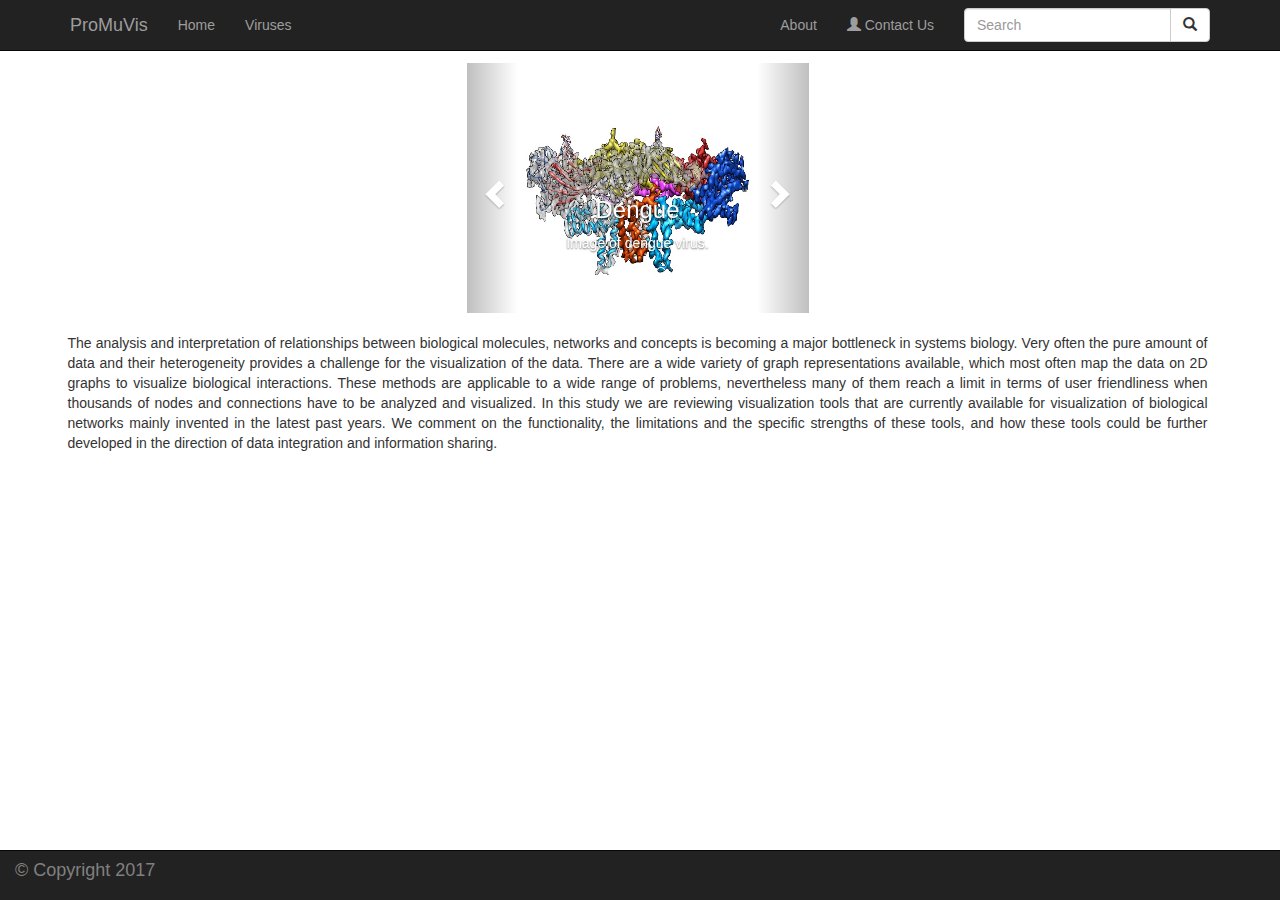
<file: src/html/test/index.html>
<!DOCTYPE html>
	<html lang="en">
		<head>
			<title>Bio Visualization</title>
			<meta charset="utf-8">
			<meta name="viewport" content="width=device-width, initial-scale=1">
			<link rel="stylesheet" href="https://maxcdn.bootstrapcdn.com/bootstrap/3.3.7/css/bootstrap.min.css">
			<script src="https://ajax.googleapis.com/ajax/libs/jquery/3.1.1/jquery.min.js"></script>
			<script src="https://maxcdn.bootstrapcdn.com/bootstrap/3.3.7/js/bootstrap.min.js"></script>
		</head>

		<style>
			#body {
				font-family: "Lato", sans-serif;
				margin-top: 43px;
				margin-left: 0px;
				margin-right: 5px;
				margin-bottom: 0px;
				
			}

			.sidenav {
				height: 100%;
				width:20%;
				padding-top: 50px;
				position: fixed;
				background-color: #101010;
				overflow-x: auto;
				transition: 0.5s;
				margin-left: -22px;
			}

			.sidenav a {
				padding: 8px 8px 8px 12px;
				font-size: 25px;
				color: #818181;
				display: block;
				transition: 0.3s
			}

			.sidenav a:hover {
				color: #f1f1f1;
			}

			.sidenav .closebtn {
				position: absolute; 
				top: 0;
				right: 25px;
				font-size: 36px;
				margin-left: 50px;
			}
			
			#content {
				float: right;
				background-color: white;
				width: 80%;
				height:525px;
				margin-top: -35px;
				margin-left: auto;
				margin-right: auto;
				margin-bottom: auto;
			}
			#hframe{
				width: 100%;
				height: 545px;
				border : 0;
			}

			h4{
				color: gray;
			}

			@media screen and (max-height: 450px) {
				.sidenav {padding-top: 15px;}
				.sidenav a {font-size: 18px;}
			}
		</style>

		

		<body>
			<nav class="navbar navbar-inverse navbar-fixed-top">
				<div class="container">
					<div class="navbar-header">
						<button type="button" class="navbar-toggle" data-toggle="collapse" data-target="#myNavbar">
							<span class="icon-bar"></span>
							<span class="icon-bar"></span>
							<span class="icon-bar"></span>
						</button>
						<a class="navbar-brand" href="index.html">ProMuVis</a>
					</div>
					
					<div class="collapse navbar-collapse" id="myNavbar">
						<ul class="nav navbar-nav">
							<li><a href="home.html" target="iframe">Home</a></li>
							<li><a href="viruses.html" target="iframe">Viruses</a></li>
						</ul>
	
					<form class="navbar-form navbar-right">
						<div class="input-group">
							<form id="search" method="get" action="http://www.google.com">
							<input type="text" class="form-control" placeholder="Search"></form>
								<div class="input-group-btn">
									<button class="btn btn-default" type="submit">
										<i class="glyphicon glyphicon-search"></i>
									</button>
								</div>
						</div> 
					</form>
	
					<ul class="nav navbar-nav navbar-right">
						<li><a href="about.html" target="iframe">About</a></li>
						<li><a href="contact.html" target="iframe"><span class="glyphicon glyphicon-user"></span> Contact Us</a></li>
					</ul>
				</div>
			</nav>
			
			<div id = "body">
				<iframe id="hframe" name="iframe" src="home.html"></iframe>
			</div> 
						
			<nav class="navbar navbar-inverse navbar-fixed-bottom">
				<div class="container-fluid">
					<div class="navbar-header">
						<h4 align="center">© Copyright 2017</h4>
					</div>
				</div>
			</nav>
		</body>
	</html>
</file>
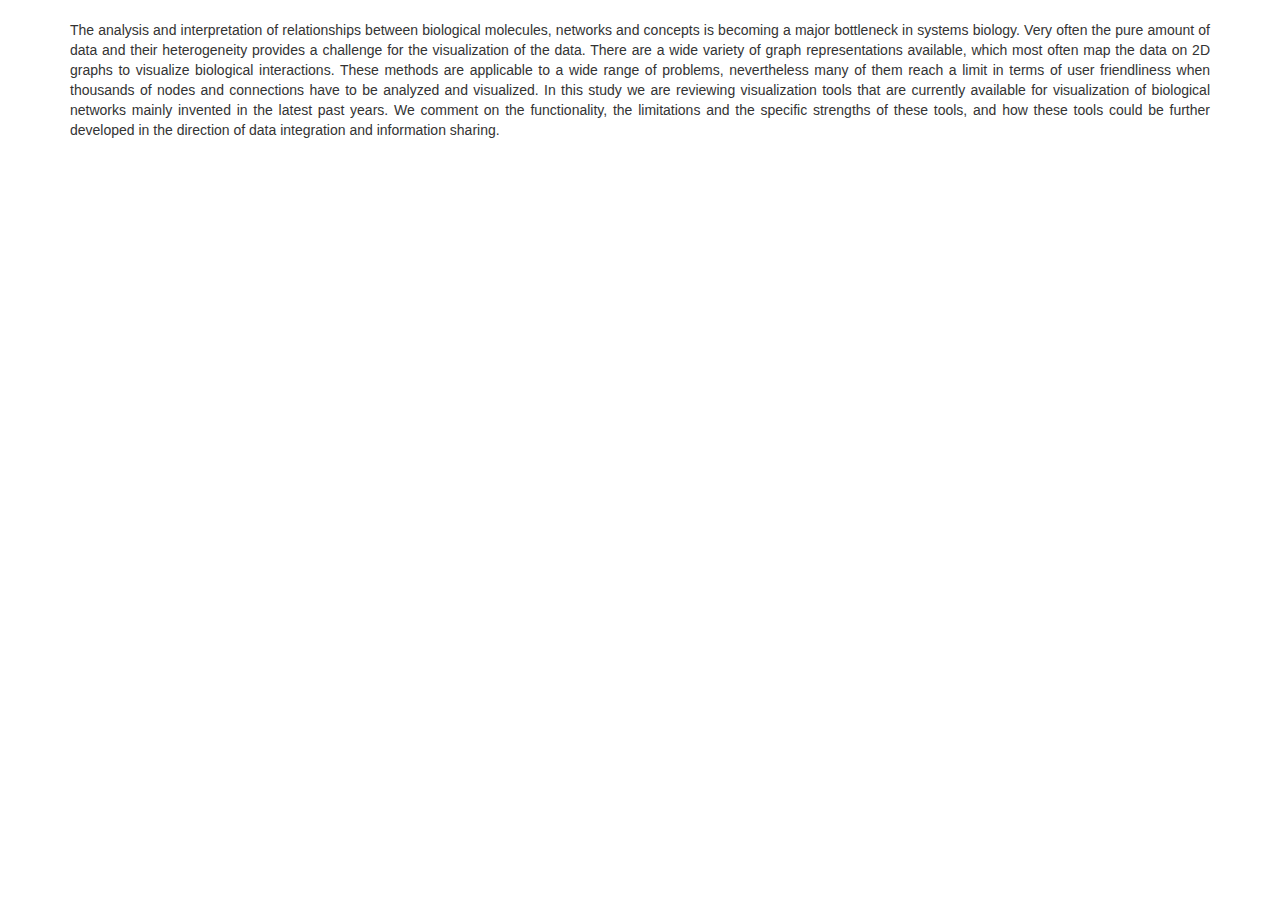
<file: src/html/test/about.html>
<! DOCTYPE html>
<html lang="en">
	<head>
		<title>about</title>
			<meta charset="utf-8">
			<meta name="viewport" content="width=device-width, initial-scale=1">
			<link rel="stylesheet" href="https://maxcdn.bootstrapcdn.com/bootstrap/3.3.7/css/bootstrap.min.css">
			<script src="https://maxcdn.bootstrapcdn.com/bootstrap/3.3.7/js/bootstrap.min.js"></script>
	</head>
	
	<body>
		<div class="container"><br>
			<p align="justify">The analysis and interpretation of relationships between biological molecules, networks and concepts is becoming a major 
				bottleneck in systems biology. Very often the pure amount of data and their heterogeneity provides a challenge for the visualization of the 
				data. There are a wide variety of graph representations available, which most often map the data on 2D graphs to visualize biological 
				interactions. These methods are applicable to a wide range of problems, nevertheless many of them reach a limit in terms of user friendliness
				when thousands of nodes and connections have to be analyzed and visualized. In this study we are reviewing visualization tools that are 
				currently available for visualization of biological networks mainly invented in the latest past years. We comment on the functionality, 
				the limitations and the specific strengths of these tools, and how these tools could be further developed in the direction of data integration 
				and information sharing.
			</p>
		</div>
	</body>
</html>
</file>
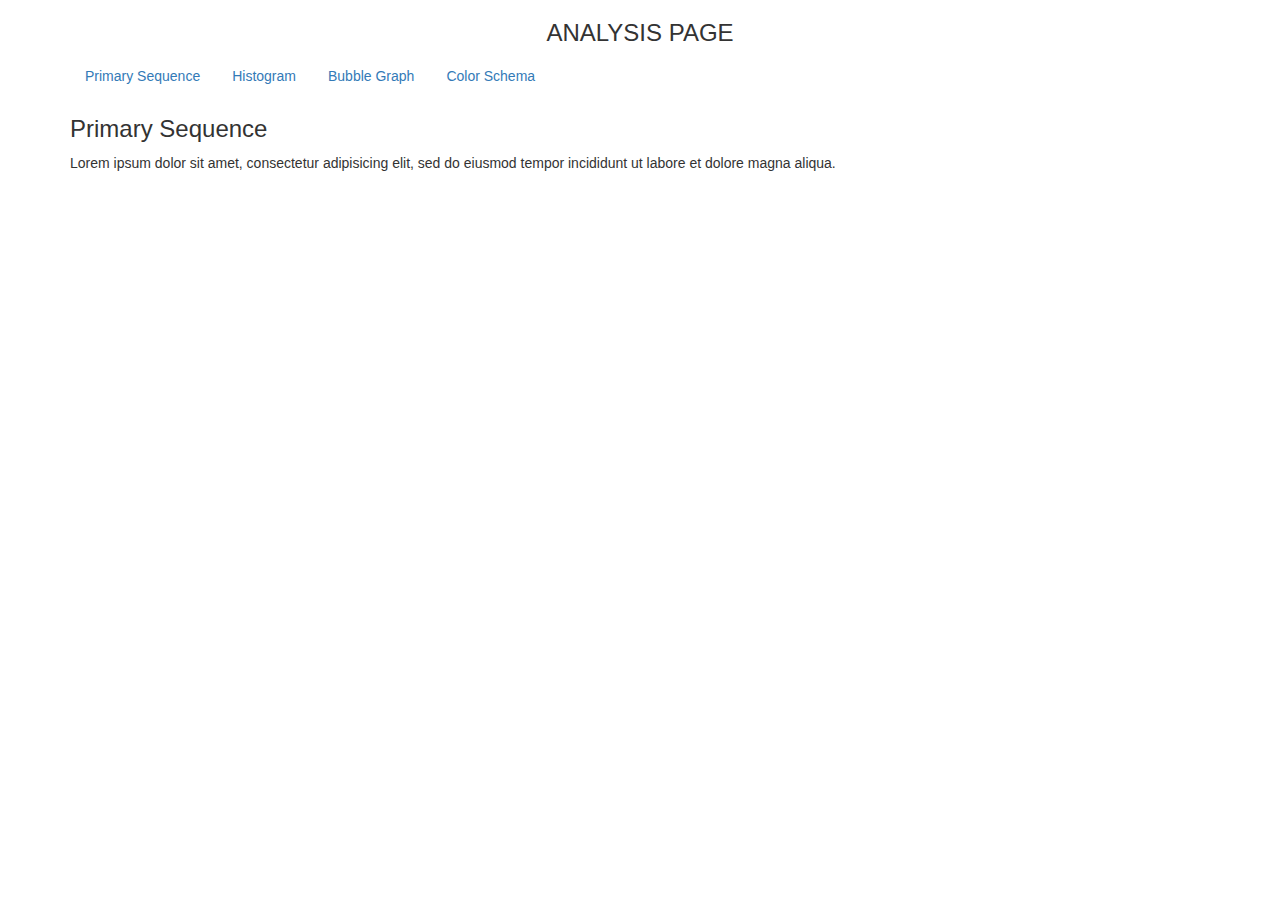
<file: src/html/test/analysis.html>
<!DOCTYPE html>
<html lang="en">
	<head>
		<title>analysis</title>
		<meta charset="utf-8">
		<meta name="viewport" content="width=device-width, initial-scale=1">
		<link rel="stylesheet" href="https://maxcdn.bootstrapcdn.com/bootstrap/3.3.7/css/bootstrap.min.css">
		<script src="https://ajax.googleapis.com/ajax/libs/jquery/3.1.1/jquery.min.js"></script>
		<script src="https://maxcdn.bootstrapcdn.com/bootstrap/3.3.7/js/bootstrap.min.js"></script>
	</head>
	
	<style>
	
	</style>
	
	<body>
	<div class="container">
		<h3 align="center">ANALYSIS PAGE</h3>
			<ul class="nav nav-pills">
				<li><a data-toggle="pill" href="#primary">Primary Sequence</a></li>
				<li><a data-toggle="pill" href="#hgraph">Histogram</a></li>
				<li><a data-toggle="pill" href="#bgraph">Bubble Graph</a></li>
				<li><a data-toggle="pill" href="#color">Color Schema</a></li>
			</ul>
  
			<div class="tab-content">
				<div id="primary" class="tab-pane fade in active">
					<h3>Primary Sequence</h3>
						<p>Lorem ipsum dolor sit amet, consectetur adipisicing elit, sed do eiusmod tempor incididunt ut labore et dolore magna aliqua.</p>
				</div>
    
				<div id="hgraph" class="tab-pane fade">
					<h3>Histogram</h3>
						<p>Ut enim ad minim veniam, quis nostrud exercitation ullamco laboris nisi ut aliquip ex ea commodo consequat.</p>
				</div>
				
				<div id="bgraph" class="tab-pane fade">
					<h3>Bubble Graph</h3>
						<p>Sed ut perspiciatis unde omnis iste natus error sit voluptatem accusantium doloremque laudantium, totam rem aperiam.</p>
				</div>
    
				<div id="color" class="tab-pane fade">
					<h3>Color Schema</h3>
						<p>Eaque ipsa quae ab illo inventore veritatis et quasi architecto beatae vitae dicta sunt explicabo.</p>
				</div>
			</div>
	</div>
	</body>
</html>
</file>
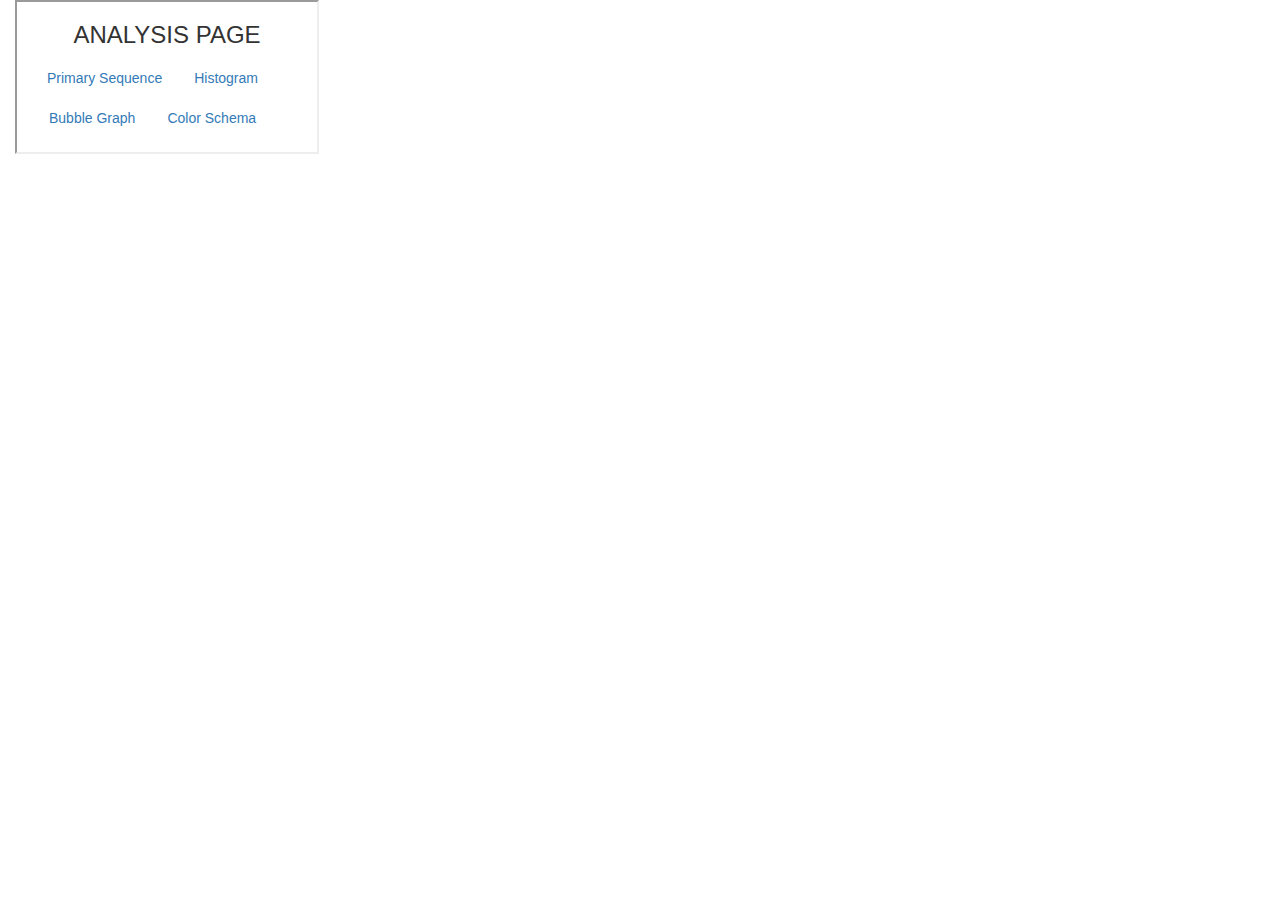
<file: src/html/test/dengue.html>
<! DOCTYPE html>
<html lang="en">
		<head>
			<title>Bio Visualization</title>
			<meta charset="utf-8">
			<meta name="viewport" content="width=device-width, initial-scale=1">
			<link rel="stylesheet" href="https://maxcdn.bootstrapcdn.com/bootstrap/3.3.7/css/bootstrap.min.css">
			<script src="https://ajax.googleapis.com/ajax/libs/jquery/3.1.1/jquery.min.js"></script>
			<script src="https://maxcdn.bootstrapcdn.com/bootstrap/3.3.7/js/bootstrap.min.js"></script>
		</head>
		
		<body id ="body">
			<div class="container-fluid">
				<section>
					<iframe id="inframe"  scrolling="auto" name="iframe" src="analysis.html"></iframe>
				</section>
			</div>
		</body>
</html>
</file>
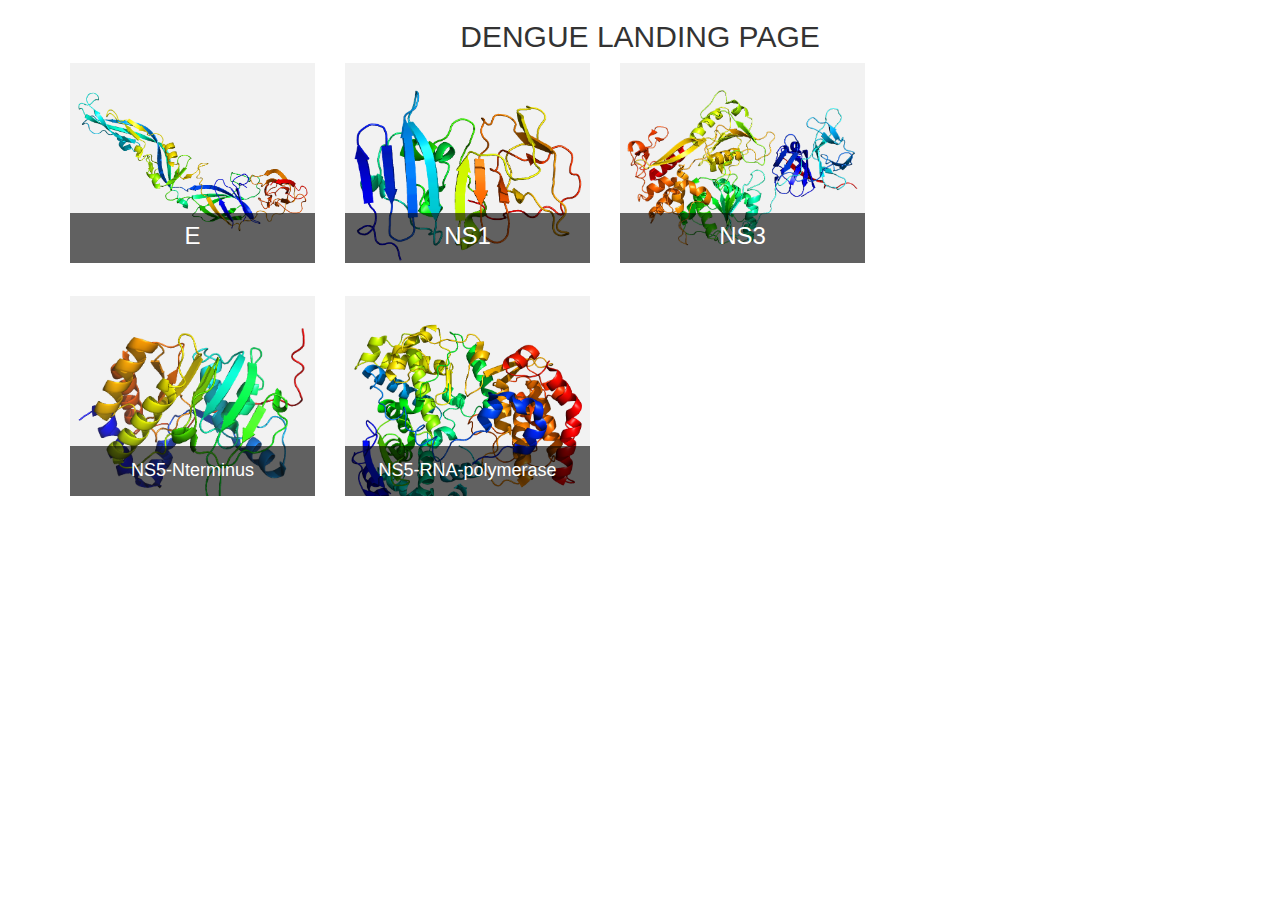
<file: src/html/test/denguelp.html>
<!DOCTYPE html>
<html lang="en">
	<head>
		<title>Dengue landing page</title>
		<meta charset="utf-8">
		<meta name="viewport" content="width=device-width, initial-scale=1">
		<link rel="stylesheet" href="https://maxcdn.bootstrapcdn.com/bootstrap/3.3.7/css/bootstrap.min.css">
		<script src="https://ajax.googleapis.com/ajax/libs/jquery/3.1.1/jquery.min.js"></script>
		<script src="https://maxcdn.bootstrapcdn.com/bootstrap/3.3.7/js/bootstrap.min.js"></script>
	</head>

	<style>
		#box{
			width: 275px;
			align: center;
		}
				
		.cuadro_intro_hover{
			padding: 0px;
			position: relative;
			overflow: hidden;
			height: 200px;
			background-color:#f2f2f2;
		}
		
		.cuadro_intro_hover:hover .caption{
			opacity: 1;
			transform: translateY(-150px);
			-webkit-transform:translateY(-150px);
			-moz-transform:translateY(-150px);
			-ms-transform:translateY(-150px);
			-o-transform:translateY(-150px);
		}
	
		.cuadro_intro_hover img{
			z-index: 4;
		}
	
		.cuadro_intro_hover .caption{
			position: absolute;
			top:150px;
			-webkit-transition:all 0.3s ease-in-out;
			-moz-transition:all 0.3s ease-in-out;
			-o-transition:all 0.3s ease-in-out;
			-ms-transition:all 0.3s ease-in-out;
			transition:all 0.3s ease-in-out;
			width: 100%;
		}
	
		.cuadro_intro_hover .blur{
			background-color: rgba(0,0,0,0.6);
			height: 300px;
			z-index: 5;
			position: absolute;
			width: 100%;
		}
	
		.cuadro_intro_hover .caption-text{
			z-index: 10;
			color: #fff;
			position: absolute;
			height: 300px;
			text-align: center;
			top:-20px;
			width: 100%;
		}
	
		h3{
			padding:10px;
		}
		
		h4{
			padding-top: 25px;
		}
		
		p{
			text-align:center; 
			margin-top:20px;
			padding: 2px;
		}
	</style>
	
	<body>
		<div class="container">
			<div class="row">
				<h2 align="center">DENGUE LANDING PAGE</h2>
			</div>
			
			<div class="row">
				<div id="box" class="col-lg-3 col-md-6 col-sm-6 thumb">
    				<div class="cuadro_intro_hover ">
						<p>
							<img src="virimages/dengue-images/E.png" class="img-responsive" alt="">
						</p>
						<div class="caption">
							<div class="blur"></div>
								<div class="caption-text">
									<h3>E</h3>
										<p>Loren ipsum dolor si amet ipsum dolor si amet ipsum dolor...</p>
										<a class=" btn btn-default" href="#"><span class="glyphicon glyphicon-plus"> INFO</span></a>
								</div>
						</div>
					</div>
				</div>
				
				<div id="box" class="col-lg-3 col-md-6 col-sm-6 thumb">
    				<div class="cuadro_intro_hover ">
						<p>
							<img src="virimages/dengue-images/NS1.png" class="img-responsive" alt="">
						</p>
						<div class="caption">
							<div class="blur"></div>
								<div class="caption-text">
									<h3>NS1</h3>
										<p>Loren ipsum dolor si amet ipsum dolor si amet ipsum dolor...</p>
										<a class=" btn btn-default" href="#"><span class="glyphicon glyphicon-plus"> INFO</span></a>
								</div>
						</div>
					</div>
				</div>
				
				<div id="box" class="col-lg-3 col-md-6 col-sm-6 thumb">
    				<div class="cuadro_intro_hover ">
						<p>
							<img src="virimages/dengue-images/NS3.png" class="img-responsive" alt="">
						</p>
						<div class="caption">
							<div class="blur"></div>
								<div class="caption-text">
									<h3>NS3</h3>
										<p>Loren ipsum dolor si amet ipsum dolor si amet ipsum dolor...</p>
										<a class=" btn btn-default" href="#"><span class="glyphicon glyphicon-plus"> INFO</span></a>
								</div>
						</div>
					</div>
				</div>
			</div>
				
			<div class="row">
				<h6>&nbsp&nbsp&nbsp&nbsp&nbsp&nbsp&nbsp</h6>
					<div id="box" class="col-lg-3 col-md-6 col-sm-6 thumb">
						<div class="cuadro_intro_hover ">
							<p>
								<img src="virimages/dengue-images/NS5-Nterminus.png" class="img-responsive" alt="">
							</p>
							<div class="caption">
								<div class="blur"></div>
									<div class="caption-text">
										<h4>NS5-Nterminus</h4>
											<p>Loren ipsum dolor si amet ipsum dolor si amet ipsum dolor...</p>
											<a class=" btn btn-default" href="#"><span class="glyphicon glyphicon-plus"> INFO</span></a>
									</div>
							</div>
						</div>
					</div>
		
					<div id="box" class="col-lg-3 col-md-6 col-sm-6 thumb">
						<div class="cuadro_intro_hover ">
							<p>
								<img src="virimages/dengue-images/NS5-RNA-polymerase.png" class="img-responsive" alt="">
							</p>
							<div class="caption">
								<div class="blur"></div>
									<div class="caption-text">
										<h4>NS5-RNA-polymerase</h4>
											<p>Loren ipsum dolor si amet ipsum dolor si amet ipsum dolor...</p>
											<a class=" btn btn-default" href="h#"><span class="glyphicon glyphicon-plus"> INFO</span></a>
									</div>
							</div>
						</div>
					</div>
			</div>
		</div>
	</body>
</html>
</file>
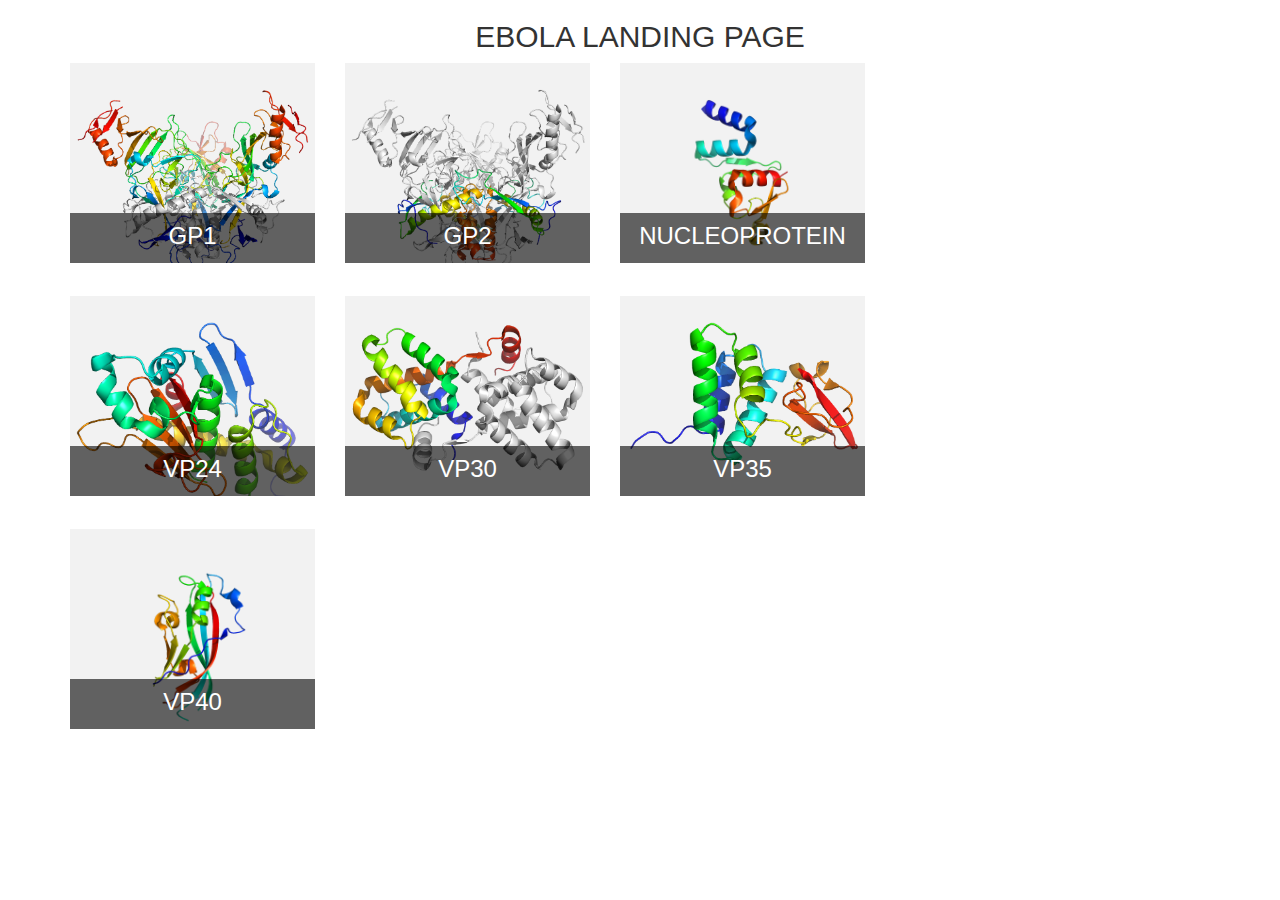
<file: src/html/test/ebolalp.html>
<!DOCTYPE html>
<html lang="en">
	<head>
		<title>Ebola landing page</title>
		<meta charset="utf-8">
		<meta name="viewport" content="width=device-width, initial-scale=1">
		<link rel="stylesheet" href="https://maxcdn.bootstrapcdn.com/bootstrap/3.3.7/css/bootstrap.min.css">
		<script src="https://ajax.googleapis.com/ajax/libs/jquery/3.1.1/jquery.min.js"></script>
		<script src="https://maxcdn.bootstrapcdn.com/bootstrap/3.3.7/js/bootstrap.min.js"></script>
	</head>

	<style>
		#box{
			width: 275px;
			align: center;
		}
		
		.cuadro_intro_hover{
			padding: 0px;
			position: relative;
			overflow: hidden;
			height: 200px;
			background-color:#f2f2f2;
		}
		
		.cuadro_intro_hover:hover .caption{
			opacity: 1;
			transform: translateY(-150px);
			-webkit-transform:translateY(-150px);
			-moz-transform:translateY(-150px);
			-ms-transform:translateY(-150px);
			-o-transform:translateY(-150px);
		}
		
		.cuadro_intro_hover img{
			z-index: 4;
		}
		
		.cuadro_intro_hover .caption{
			position: absolute;
			top:150px;
			-webkit-transition:all 0.3s ease-in-out;
			-moz-transition:all 0.3s ease-in-out;
			-o-transition:all 0.3s ease-in-out;
			-ms-transition:all 0.3s ease-in-out;
			transition:all 0.3s ease-in-out;
			width: 100%;
		}
		
		.cuadro_intro_hover .blur{
			background-color: rgba(0,0,0,0.6);
			height: 300px;
			z-index: 5;
			position: absolute;
			width: 100%;
		}
		
		.cuadro_intro_hover .caption-text{
			z-index: 10;
			color: #fff;
			position: absolute;
			height: 300px;
			text-align: center;
			top:-20px;
			width: 100%;
		}
		
		h3{
			border-top:0px ; 
			border-bottom:0px; 
			padding:10px;
		}
		
		p{
			text-align:center; 
			margin-top:20px;
			padding: 2px;
		}
	
	</style>
	
	<body>
		<div class="container">
			<div class="row">
				<h2 align="center">EBOLA LANDING PAGE</h2>
			</div>
			
			<div class="row">
				<div id="box" class="col-lg-3 col-md-6 col-sm-6 thumb">
    				<div class="cuadro_intro_hover ">
						<p>
							<img src="virimages/ebola-images/GP1.png" class="img-responsive" alt="">
						</p>
						<div class="caption">
							<div class="blur"></div>
								<div class="caption-text">
									<h3>GP1</h3>
										<p>Loren ipsum dolor si amet ipsum dolor si amet ipsum dolor...</p>
										<a class=" btn btn-default" href="http://trovacamporella.com"><span class="glyphicon glyphicon-plus"> INFO</span></a>
								</div>
						</div>
					</div>
				</div>
				
				<div id="box" class="col-lg-3 col-md-6 col-sm-6 thumb">
    				<div class="cuadro_intro_hover ">
						<p>
							<img src="virimages/ebola-images/GP2.png" class="img-responsive" alt="">
						</p>
						<div class="caption">
							<div class="blur"></div>
								<div class="caption-text">
									<h3>GP2</h3>
										<p>Loren ipsum dolor si amet ipsum dolor si amet ipsum dolor...</p>
										<a class=" btn btn-default" href="http://trovacamporella.com"><span class="glyphicon glyphicon-plus"> INFO</span></a>
								</div>
						</div>
					</div>
				</div>
				
				<div id="box" class="col-lg-3 col-md-6 col-sm-6 thumb">
    				<div class="cuadro_intro_hover ">
						<p>
							<img src="virimages/ebola-images/nucleoprotein.png" class="img-responsive" alt="">
						</p>
						<div class="caption">
							<div class="blur"></div>
								<div class="caption-text">
									<h3>NUCLEOPROTEIN</h3>
										<p>Loren ipsum dolor si amet ipsum dolor si amet ipsum dolor...</p>
										<a class=" btn btn-default" href="#"><span class="glyphicon glyphicon-plus"> INFO</span></a>
								</div>
						</div>
					</div>
				</div>
			</div>
				
			<div class="row">
				<h6>&nbsp&nbsp&nbsp&nbsp&nbsp&nbsp&nbsp</h6>
					<div id="box" class="col-lg-3 col-md-6 col-sm-6 thumb">
						<div class="cuadro_intro_hover ">
							<p>
								<img src="virimages/ebola-images/VP24.png" class="img-responsive" alt="">
							</p>
							<div class="caption">
								<div class="blur"></div>
									<div class="caption-text">
										<h3>VP24</h3>
											<p>Loren ipsum dolor si amet ipsum dolor si amet ipsum dolor...</p>
											<a class=" btn btn-default" href="#"><span class="glyphicon glyphicon-plus"> INFO</span></a>
									</div>
							</div>
						</div>
					</div>
		
					<div id="box" class="col-lg-3 col-md-6 col-sm-6 thumb">
						<div class="cuadro_intro_hover ">
							<p>
								<img src="virimages/ebola-images/VP30.png" class="img-responsive" alt="">
							</p>
							<div class="caption">
								<div class="blur"></div>
									<div class="caption-text">
										<h3>VP30</h3>
											<p>Loren ipsum dolor si amet ipsum dolor si amet ipsum dolor...</p>
											<a class=" btn btn-default" href="#"><span class="glyphicon glyphicon-plus"> INFO</span></a>
									</div>
							</div>
						</div>
					</div>
			
					<div id="box" class="col-lg-3 col-md-6 col-sm-6 thumb">
						<div class="cuadro_intro_hover ">
							<p>
								<img src="virimages/ebola-images/VP35.png" class="img-responsive" alt="">
							</p>
							<div class="caption">
								<div class="blur"></div>
									<div class="caption-text">
										<h3>VP35</h3>
											<p>Loren ipsum dolor si amet ipsum dolor si amet ipsum dolor...</p>
											<a class=" btn btn-default" href="#"><span class="glyphicon glyphicon-plus"> INFO</span></a>
									</div>
							</div>
						</div>
					</div>
			</div>
			
			<div class="row">
				<h6>&nbsp&nbsp&nbsp&nbsp&nbsp&nbsp&nbsp</h6>
					<div id="box" class="col-lg-3 col-md-6 col-sm-6 thumb">
						<div class="cuadro_intro_hover ">
							<p>
								<img src="virimages/ebola-images/VP40.png" class="img-responsive" alt="">
							</p>
							<div class="caption">
								<div class="blur"></div>
									<div class="caption-text">
										<h3>VP40</h3>
											<p>Loren ipsum dolor si amet ipsum dolor si amet ipsum dolor...</p>
											<a class=" btn btn-default" href="#"><span class="glyphicon glyphicon-plus"> INFO</span></a>
									</div>
							</div>
						</div>
					</div>
			</div>
		</div>
	</body>
</html>
</file>
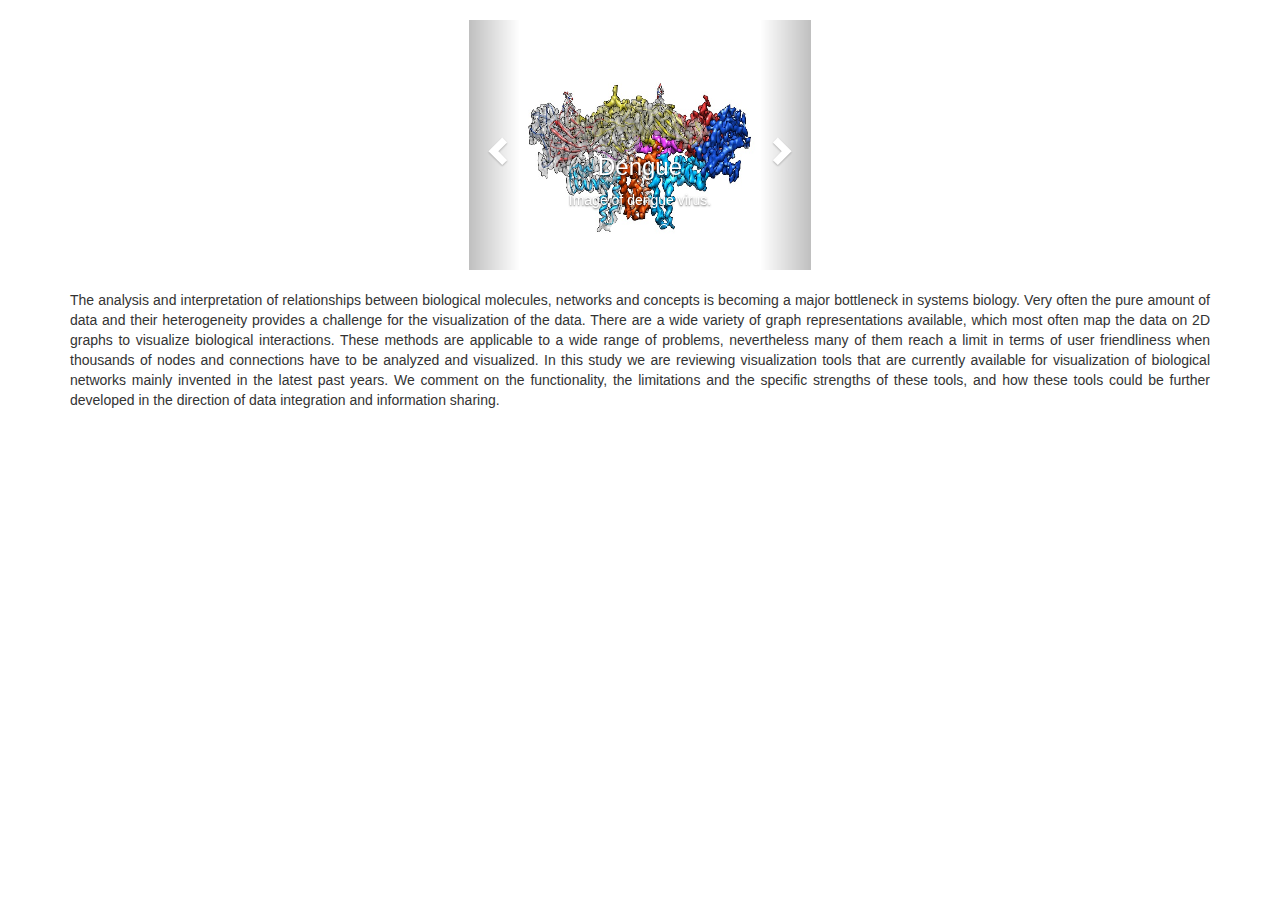
<file: src/html/test/home.html>
<!DOCTYPE html>
<html lang="en">
	<head>
		<title>home</title>
		<meta charset="utf-8">
		<meta name="viewport" content="width=device-width, initial-scale=1">
		<link rel="stylesheet" href="https://maxcdn.bootstrapcdn.com/bootstrap/3.3.7/css/bootstrap.min.css">
		<script src="https://ajax.googleapis.com/ajax/libs/jquery/3.1.1/jquery.min.js"></script>
		<script src="https://maxcdn.bootstrapcdn.com/bootstrap/3.3.7/js/bootstrap.min.js"></script>
		<style>
			.carousel-inner > .item > img,
			.carousel-inner > .item > a > img 
			{
				width: 250px;
				height: 250px;
				margin: auto;
			}
			#myCarousel
			{
				width: 30%;
			}
		</style>
	</head>

	<body>
	<div align="center" class="container">
		<br>
		<div id="myCarousel" class="carousel slide" data-ride="carousel">
		<!-- Indicators -->
			<ol class="carousel-indicators">
				<li data-target="#myCarousel" data-slide-to="0" class="active"></li>
				<li data-target="#myCarousel" data-slide-to="1"></li>
				<li data-target="#myCarousel" data-slide-to="2"></li>
				<li data-target="#myCarousel" data-slide-to="3"></li>
			</ol>

		<!-- Wrapper for slides -->
		<div class="carousel-inner" role="listbox">
			<div class="item active">
				<img src="virimages/pic2.jpg" alt="dengue" width="100" height="100">
				<div class="carousel-caption">
					<h3>Dengue</h3>
					<p>Image of dengue virus.</p>
				</div>
			</div>
	
			<div class="item">
				<img src="virimages/pic3.jpg" alt="Chania" width="100" height="100">
				<div class="carousel-caption">
					<h3>HIV</h3>
					<p>Image of HIV virus.</p>
				</div>
			</div>
    
			<div class="item">
				<img src="virimages/pic2.jpg" alt="Flower" width="100" height="100">
				<div class="carousel-caption">
					<h3>Dengue</h3>
					<p>Image of dengue virus.</p>
				</div>
			</div>
		
			<div class="item">
				<img src="virimages/pic3.jpg" alt="Flower" width="100" height="100">
				<div class="carousel-caption">
					<h3>HIV</h3>
					<p>Image of HIV virus.</p>
				</div>
			</div>
		</div>

		<!-- Left and right controls -->
		<a class="left carousel-control" href="#myCarousel" role="button" data-slide="prev">
			<span class="glyphicon glyphicon-chevron-left" aria-hidden="true"></span>
			<span class="sr-only">Previous</span>
		</a>
		<a class="right carousel-control" href="#myCarousel" role="button" data-slide="next">
			<span class="glyphicon glyphicon-chevron-right" aria-hidden="true"></span>
			<span class="sr-only">Next</span>
		</a>
		</div>
	</div>
	<br>
	<div class="container"
	<p align="justify">The analysis and interpretation of relationships between biological molecules, networks and concepts is becoming a major 
			bottleneck in systems biology. Very often the pure amount of data and their heterogeneity provides a challenge for the visualization of the 
			data. There are a wide variety of graph representations available, which most often map the data on 2D graphs to visualize biological 
			interactions. These methods are applicable to a wide range of problems, nevertheless many of them reach a limit in terms of user friendliness
			when thousands of nodes and connections have to be analyzed and visualized. In this study we are reviewing visualization tools that are 
			currently available for visualization of biological networks mainly invented in the latest past years. We comment on the functionality, 
			the limitations and the specific strengths of these tools, and how these tools could be further developed in the direction of data integration 
			and information sharing.
		</p>
	</div>
	</body>
</html>
</file>
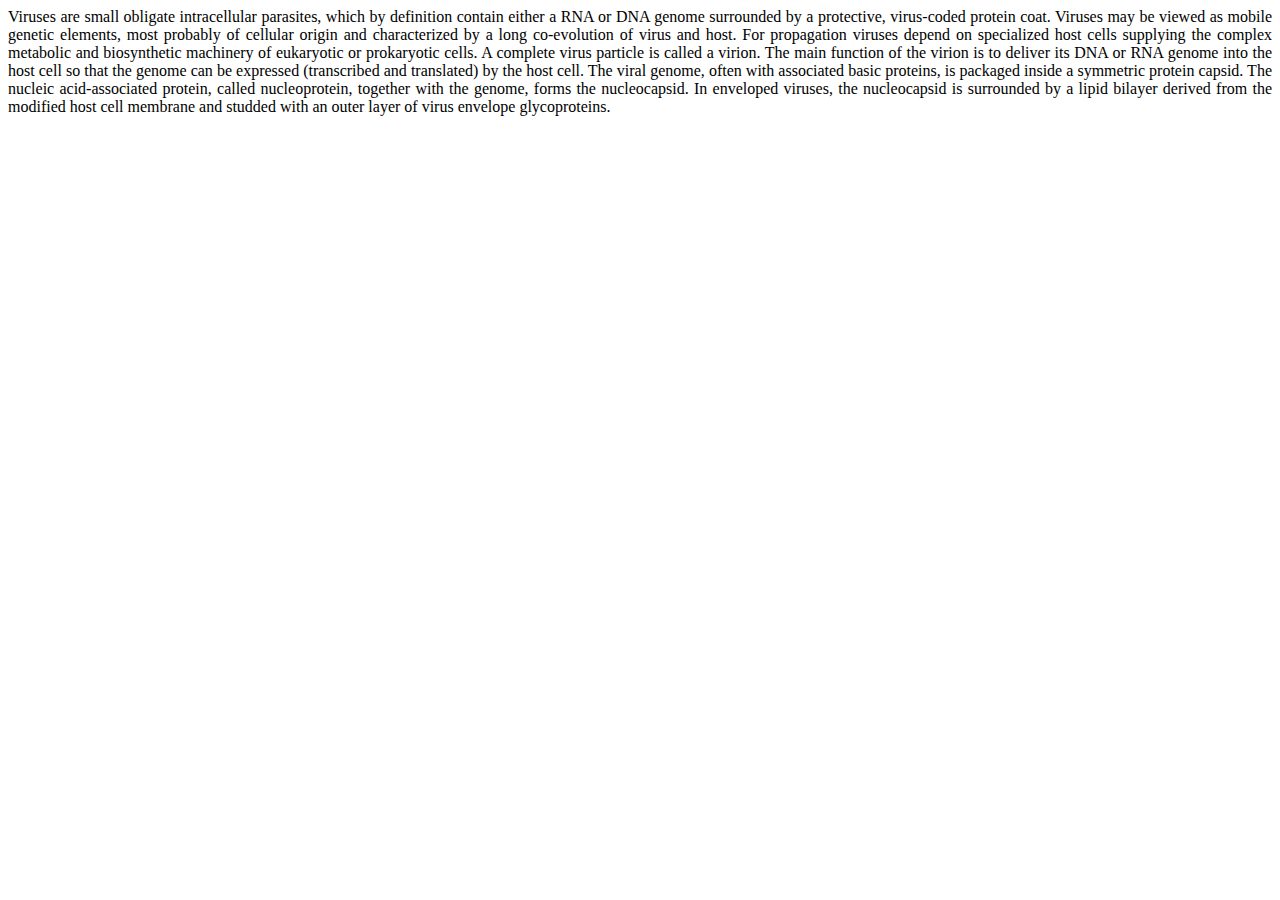
<file: src/html/test/virus.html>
<! DOCTYPE html>
<html>
	<head>
	</head>
	<body>
		<div class="container-fluid">
			<p align="justify">Viruses are small obligate intracellular parasites, which by definition contain either a RNA or DNA genome surrounded 
						by a protective, virus-coded protein coat. Viruses may be viewed as mobile genetic elements, most probably of cellular origin and 
						characterized by a long co-evolution of virus and host. For propagation viruses depend on specialized host cells supplying the complex 
						metabolic and biosynthetic machinery of eukaryotic or prokaryotic cells. A complete virus particle is called a virion. The main 
						function of the virion is to deliver its DNA or RNA genome into the host cell so that the genome can be expressed (transcribed and 
						translated) by the host cell. The viral genome, often with associated basic proteins, is packaged inside a symmetric protein capsid. 
						The nucleic acid-associated protein, called nucleoprotein, together with the genome, forms the nucleocapsid. In enveloped viruses, 
						the nucleocapsid is surrounded by a lipid bilayer derived from the modified host cell membrane and studded with an outer layer of 
						virus envelope glycoproteins.
			</p>
		</div>
	</body>
</html>
</file>
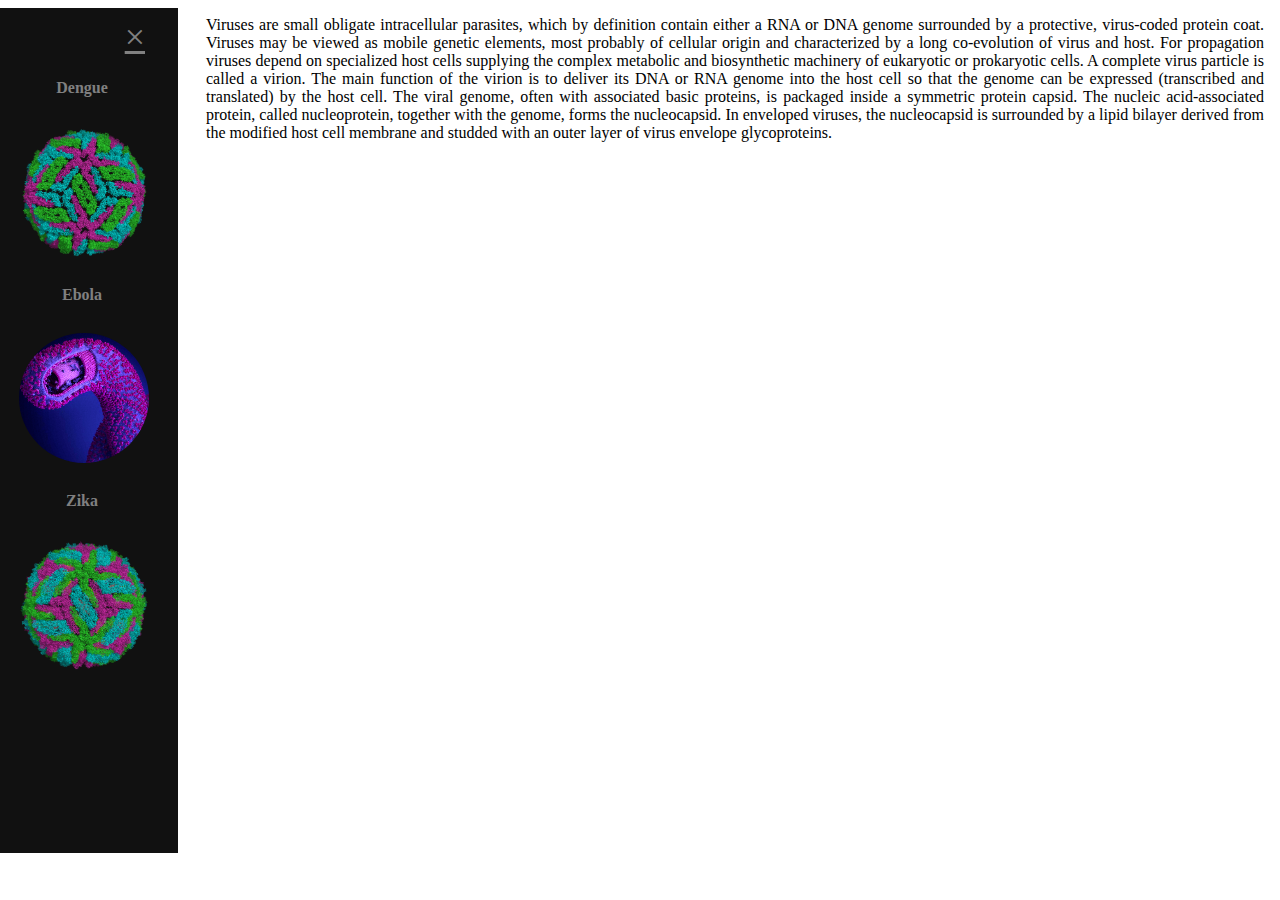
<file: src/html/test/viruses.html>
<! DOCTYPE html>
<html>
	<head>
		<title>viruses</title>
	</head>
	<style>
			#body {
				font-family: "Lato", sans-serif;
				margin-top: 43px;
				margin-left: 0px;
				margin-right: 5px;
				margin-bottom: 0px;
				padding-bottom: 20px;
			}
			
			#mySidenav{
				height: 85%;
				padding-bottom: 30px;
			}
			.sidenav {
				height: 85%;
				width:15%;
				padding-top: 50px;
				padding-bottom: 28px;
				position: fixed;
				background-color: #111;
				overflow-x: auto;
				transition: 0.5s;
				margin-left: -22px;
			}

			.sidenav a {
				padding: 8px 8px 8px 12px;
				font-size: 25px;
				color: #818181;
				display: block;
				transition: 0.3s
			}

			.sidenav a:hover {
				color: #f1f1f1;
			}

			.sidenav .closebtn {
				position: absolute; 
				top: 0;
				right: 25px;
				font-size: 36px;
				
			}
			
			#content {
				float: right;
				background-color: white;
				width: 85%;
				height:520px;
				margin-top: -35px;
				margin-left: auto;
				margin-right: auto;
				margin-bottom: auto;
			}
			
			.img-circle {
				border-radius: 50%;
			}
			
			#inframe
			{
				width: 100%;
				height: 515px;
				border : 0;
			}

			h4 
			{
				color: gray;
			}

			@media screen and (max-height: 450px) {
				.sidenav {padding-top: 15px;}
				.sidenav a {font-size: 18px;}
			}
		</style>
		<script>
			function openNav() {
				document.getElementById("mySidenav").style.width = "15%";
				document.getElementById("content").style.width = "85%";
			}

			function closeNav() {
				document.getElementById("mySidenav").style.width = "0";
				document.getElementById("content").style.width = "96%";
			}

			
		</script>
	<body>
		<div class="container-fluid">
			<div id="mySidenav" class="sidenav">
				<a href="javascript:void(0)" class="closebtn" onclick="closeNav()">&times;</a>
				<div class="container">
					<h4 align="center">Dengue</h4>
					<a  align="center" href="denguelp.html" target="inframe"><img src="virimages/dengue-images/dengue.png" class="img-circle" alt="dengue" width="130" height="130"></a>
					
					<h4 align="center">Ebola</h4>
					<a  align="center" href="ebolalp.html" target="inframe"><img src="virimages/ebola-images/ebola.png" class="img-circle" alt="ebola" width="130" height="130"></a>
					
					<h4 align="center">Zika</h4>
					<a  align="center" href="zikalp.html" target="inframe"><img src="virimages/zika-images/zika.png" class="img-circle" alt="zika" width="130" height="130"></a>
				</div>
			</div>
			<span style="font-size:30px;cursor:pointer" onclick="openNav()">&#9776;</span>
		</div>
			
		<div id="content">
			<iframe id="inframe" name="inframe" src="virus.html"></iframe>
		</div>
	</body>
</html>
</file>
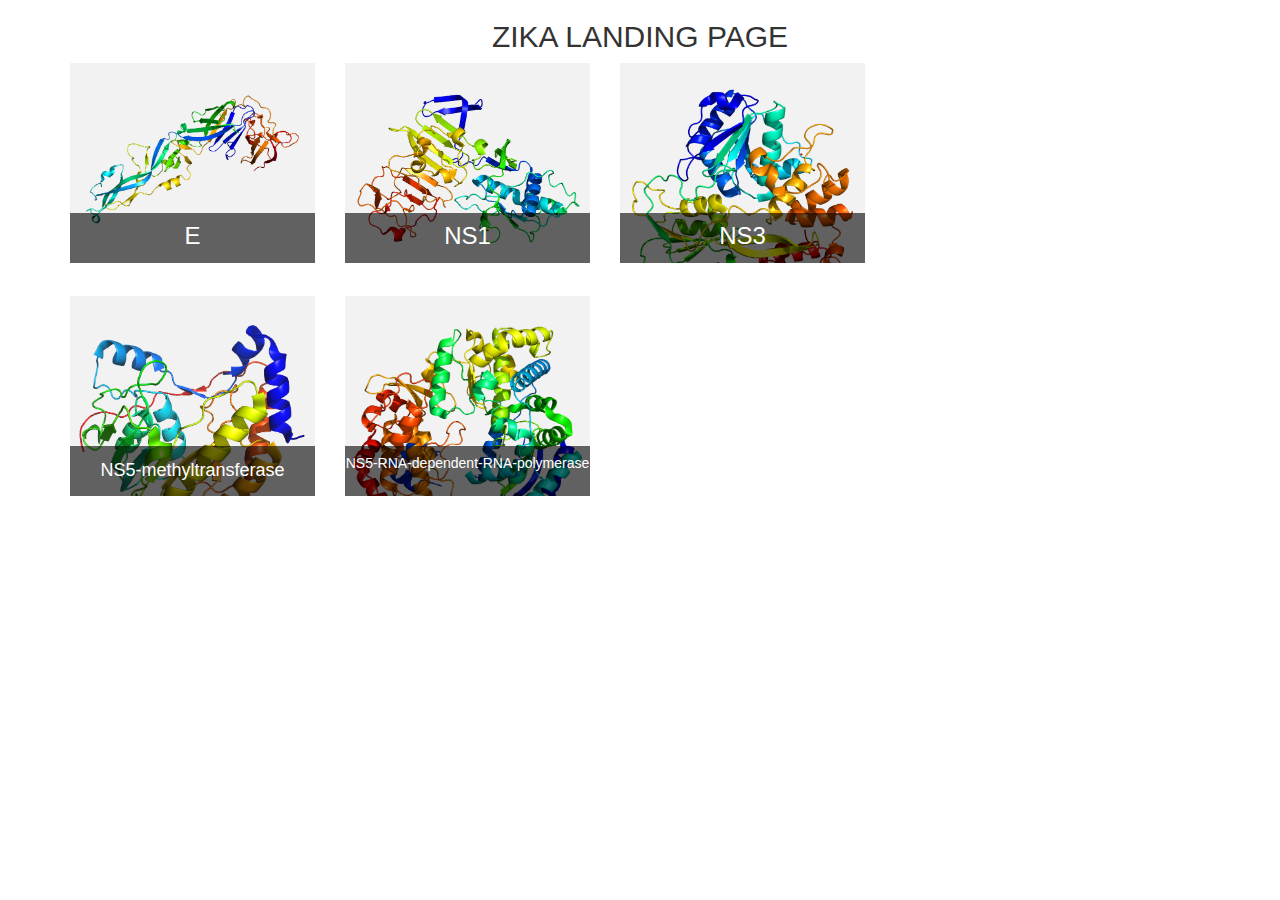
<file: src/html/test/zikalp.html>
<!DOCTYPE html>
<html lang="en">
	<head>
		<title>zika landing page</title>
		<meta charset="utf-8">
		<meta name="viewport" content="width=device-width, initial-scale=1">
		<link rel="stylesheet" href="https://maxcdn.bootstrapcdn.com/bootstrap/3.3.7/css/bootstrap.min.css">
		<script src="https://ajax.googleapis.com/ajax/libs/jquery/3.1.1/jquery.min.js"></script>
		<script src="https://maxcdn.bootstrapcdn.com/bootstrap/3.3.7/js/bootstrap.min.js"></script>
	</head>

	<style>
		#box{
			width: 275px;
			align: center;
		}
		
		.cuadro_intro_hover{
			padding: 0px;
			position: relative;
			overflow: hidden;
			height: 200px;
			background-color:#f2f2f2;
		}
		
		.cuadro_intro_hover:hover .caption{
			opacity: 1;
			transform: translateY(-150px);
			-webkit-transform:translateY(-150px);
			-moz-transform:translateY(-150px);
			-ms-transform:translateY(-150px);
			-o-transform:translateY(-150px);
		}
		
		.cuadro_intro_hover img{
			z-index: 4;
		}
		
		.cuadro_intro_hover .caption{
			position: absolute;
			top:150px;
			-webkit-transition:all 0.3s ease-in-out;
			-moz-transition:all 0.3s ease-in-out;
			-o-transition:all 0.3s ease-in-out;
			-ms-transition:all 0.3s ease-in-out;
			transition:all 0.3s ease-in-out;
			width: 100%;
		}
		
		.cuadro_intro_hover .blur{
			background-color: rgba(0,0,0,0.6);
			height: 300px;
			z-index: 5;
			position: absolute;
			width: 100%;
		}
		
		.cuadro_intro_hover .caption-text{
			z-index: 10;
			color: #fff;
			position: absolute;
			height: 300px;
			text-align: center;
			top:-20px;
			width: 100%;
		}
		
		h3{
			border-top:0px ; 
			border-bottom:0px; 
			padding:10px;
		}
		
		h4{
			padding-top: 25px;
		}
		
		h5{
			padding-top: 20px;
		}
		
		p{
			text-align:center; 
			margin-top:20px;
			padding: 2px;
		}
	
	</style>
	
	<body>
		<div class="container">
			<div class="row">
				<h2 align="center">ZIKA LANDING PAGE</h2>
			</div>
			
			<div class="row">
				<div id="box" class="col-lg-3 col-md-6 col-sm-6 thumb">
    				<div class="cuadro_intro_hover ">
						<p>
							<img src="virimages/zika-images/E.png" class="img-responsive" alt="">
						</p>
						<div class="caption">
							<div class="blur"></div>
								<div class="caption-text">
									<h3>E</h3>
										<p>Loren ipsum dolor si amet ipsum dolor si amet ipsum dolor...</p>
										<a class=" btn btn-default" href="#"><span class="glyphicon glyphicon-plus"> INFO</span></a>
								</div>
						</div>
					</div>
				</div>
				
				<div id="box" class="col-lg-3 col-md-6 col-sm-6 thumb">
    				<div class="cuadro_intro_hover">
						<p>
							<img src="virimages/zika-images/NS1.png" class="img-responsive" alt="">
						</p>
						<div class="caption">
							<div class="blur"></div>
								<div class="caption-text">
									<h3>NS1</h3>
										<p>Loren ipsum dolor si amet ipsum dolor si amet ipsum dolor...</p>
										<a class=" btn btn-default" href="#"><span class="glyphicon glyphicon-plus"> INFO</span></a>
								</div>
						</div>
					</div>
				</div>
				
				<div id="box" class="col-lg-3 col-md-6 col-sm-6 thumb">
    				<div class="cuadro_intro_hover ">
						<p>
							<img src="virimages/zika-images/NS3.png" class="img-responsive" alt="">
						</p>
						<div class="caption">
							<div class="blur"></div>
								<div class="caption-text">
									<h3>NS3</h3>
										<p>Loren ipsum dolor si amet ipsum dolor si amet ipsum dolor...</p>
										<a class=" btn btn-default" href="#"><span class="glyphicon glyphicon-plus"> INFO</span></a>
								</div>
						</div>
					</div>
				</div>
			</div>
				
			<div class="row">
				<h6>&nbsp&nbsp&nbsp&nbsp&nbsp&nbsp&nbsp</h6>
					<div id="box" class="col-lg-3 col-md-6 col-sm-6 thumb">
						<div class="cuadro_intro_hover ">
							<p>
								<img src="virimages/zika-images/NS5-methyltransferase.png" class="img-responsive" alt="">
							</p>
							<div class="caption">
								<div class="blur"></div>
									<div class="caption-text">
										<h4>NS5-methyltransferase</h4>
											<p>Loren ipsum dolor si amet ipsum dolor si amet ipsum dolor...</p>
											<a class=" btn btn-default" href="#"><span class="glyphicon glyphicon-plus"> INFO</span></a>
									</div>
							</div>
						</div>
					</div>
		
					<div id="box" class="col-lg-3 col-md-6 col-sm-6 thumb">
						<div class="cuadro_intro_hover ">
							<p>
								<img src="virimages/zika-images/NS5-RNA-dependent-RNA-polymerase.png" class="img-responsive" alt="">
							</p>
							<div class="caption">
								<div class="blur"></div>
									<div class="caption-text">
										<h5>NS5-RNA-dependent-RNA-polymerase</h5>
											<p>Loren ipsum dolor si amet ipsum dolor si amet ipsum dolor...</p>
											<a class=" btn btn-default" href="#"><span class="glyphicon glyphicon-plus"> INFO</span></a>
									</div>
							</div>
						</div>
					</div>
			</div>
		</div>
	</body>
</html>
</file>
